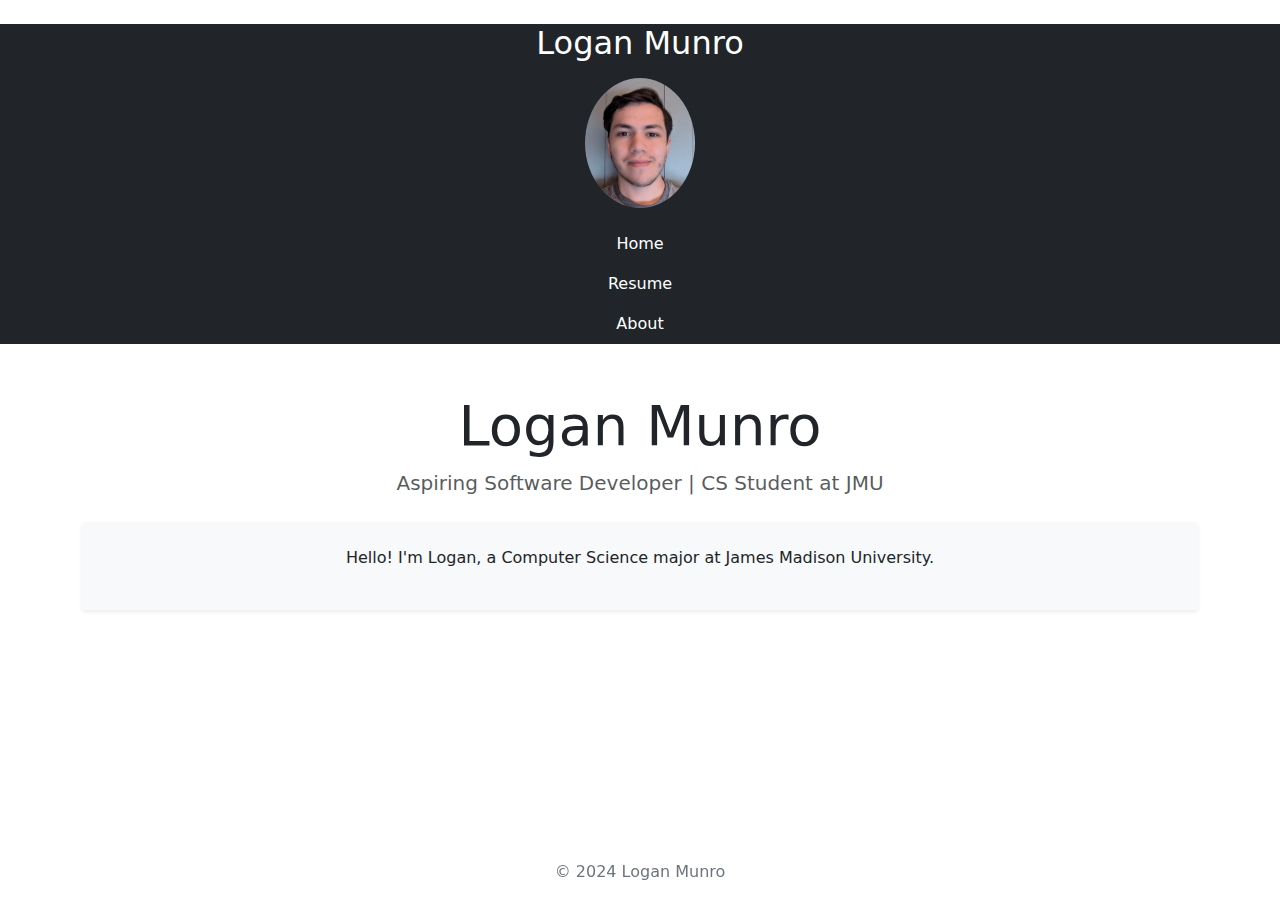
<file: index.html>
<!DOCTYPE html>
<html lang="en">
<head>
  <meta charset="UTF-8">
  <meta name="viewport" content="width=device-width, initial-scale=1.0">
  <title>Logan Munro - Portfolio</title>
  <link rel="stylesheet" href="style.css">
  <link rel="stylesheet" href="https://cdn.jsdelivr.net/npm/bootstrap@5.3.2/dist/css/bootstrap.min.css">
</head>
<body>
  <!-- Sidebar Navigation -->
  <div class="sidebar bg-dark text-white">
    <h2 class="text-center mt-4">Logan Munro</h2>
    <img src="PXL_20241027_220722003.jpg" alt="Profile Image" class="rounded-circle mx-auto d-block my-3" width="110" height="130">
    <nav class="nav flex-column text-center">
      <a class="nav-link text-white" href="index.html">Home</a>
      <a class="nav-link text-white" href="resume.html">Resume</a>
      <a class="nav-link text-white" href="about.html">About</a>
    </nav>
    <footer class="text-center mt-auto text-secondary">
      <p>&copy; 2024 Logan Munro</p>
    </footer>
  </div>

  <!-- Main Content -->
  <div class="content">
    <div class="container text-center my-5">
      <h1 class="display-4">Logan Munro</h1>
      <p class="lead text-muted">Aspiring Software Developer | CS Student at JMU</p>
      <div class="intro p-4 my-4 bg-light shadow-sm">
        <p>Hello! I'm Logan, a Computer Science major at James Madison University.</p>
      </div>
    </div>
  </div>
</body>
</html>
</file>
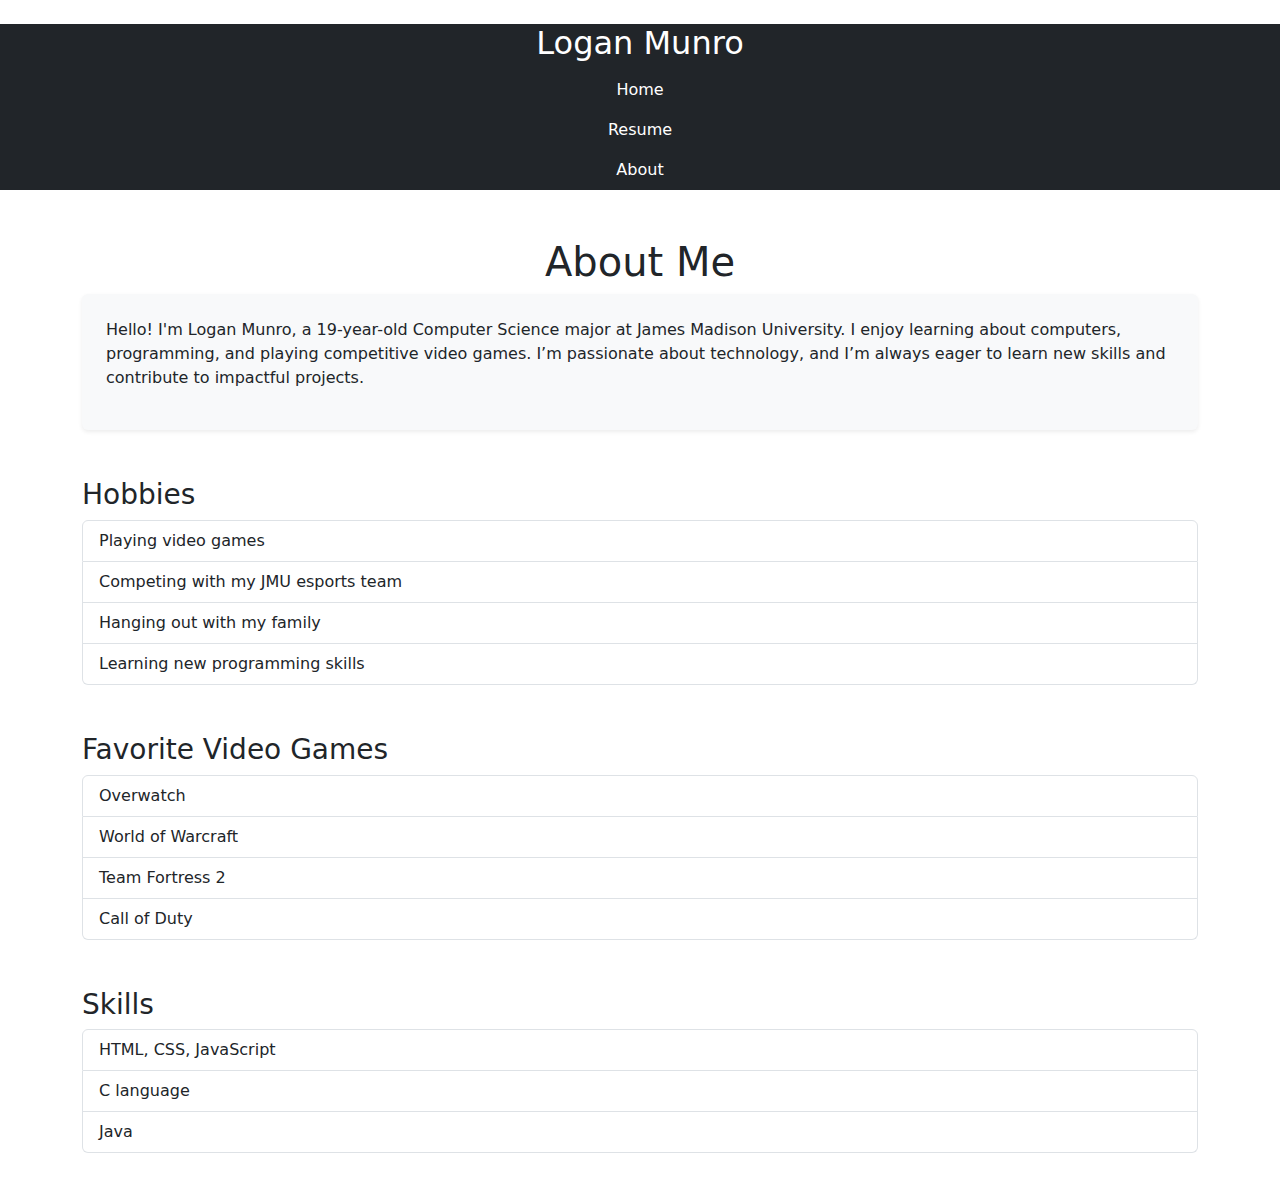
<file: about.html>
<!DOCTYPE html>
<html lang="en">
<head>
  <meta charset="UTF-8">
  <meta name="viewport" content="width=device-width, initial-scale=1.0">
  <title>About Me - Logan Munro</title>
  <link rel="stylesheet" href="style.css">
  <link rel="stylesheet" href="https://cdn.jsdelivr.net/npm/bootstrap@5.3.2/dist/css/bootstrap.min.css">
</head>
<body>
  <!-- Sidebar Navigation -->
  <div class="sidebar bg-dark text-white">
    <h2 class="text-center mt-4">Logan Munro</h2>
    <nav class="nav flex-column text-center">
      <a class="nav-link text-white" href="index.html">Home</a>
      <a class="nav-link text-white" href="resume.html">Resume</a>
      <a class="nav-link text-white active" href="about.html">About</a>
    </nav>
  </div>

  <!-- Main Content -->
  <div class="content">
    <div class="container my-5">
      <h1 class="text-center">About Me</h1>
      <div class="about-text bg-light p-4 shadow-sm rounded">
        <p>Hello! I'm Logan Munro, a 19-year-old Computer Science major at James Madison University. I enjoy learning about computers, programming, and playing competitive video games. I’m passionate about technology, and I’m always eager to learn new skills and contribute to impactful projects.</p>
      </div>

      <!-- Hobbies Section -->
      <div class="my-5">
        <h3>Hobbies</h3>
        <ul class="list-group">
          <li class="list-group-item">Playing video games</li>
          <li class="list-group-item">Competing with my JMU esports team</li>
          <li class="list-group-item">Hanging out with my family</li>
          <li class="list-group-item">Learning new programming skills</li>
        </ul>
      </div>

      <!-- Favorite Video Games Section -->
      <div class="my-5">
        <h3>Favorite Video Games</h3>
        <ul class="list-group">
          <li class="list-group-item">Overwatch</li>
          <li class="list-group-item">World of Warcraft</li>
          <li class="list-group-item">Team Fortress 2</li>
          <li class="list-group-item">Call of Duty</li>
        </ul>
      </div>

      <!-- Skills Section -->
      <div class="my-5">
        <h3>Skills</h3>
        <ul class="list-group">
          <li class="list-group-item">HTML, CSS, JavaScript</li>
          <li class="list-group-item">C language</li>
          <li class="list-group-item">Java</li>
        </ul>
      </div>
    </div>
  </div>
</body>
</html>
</file>
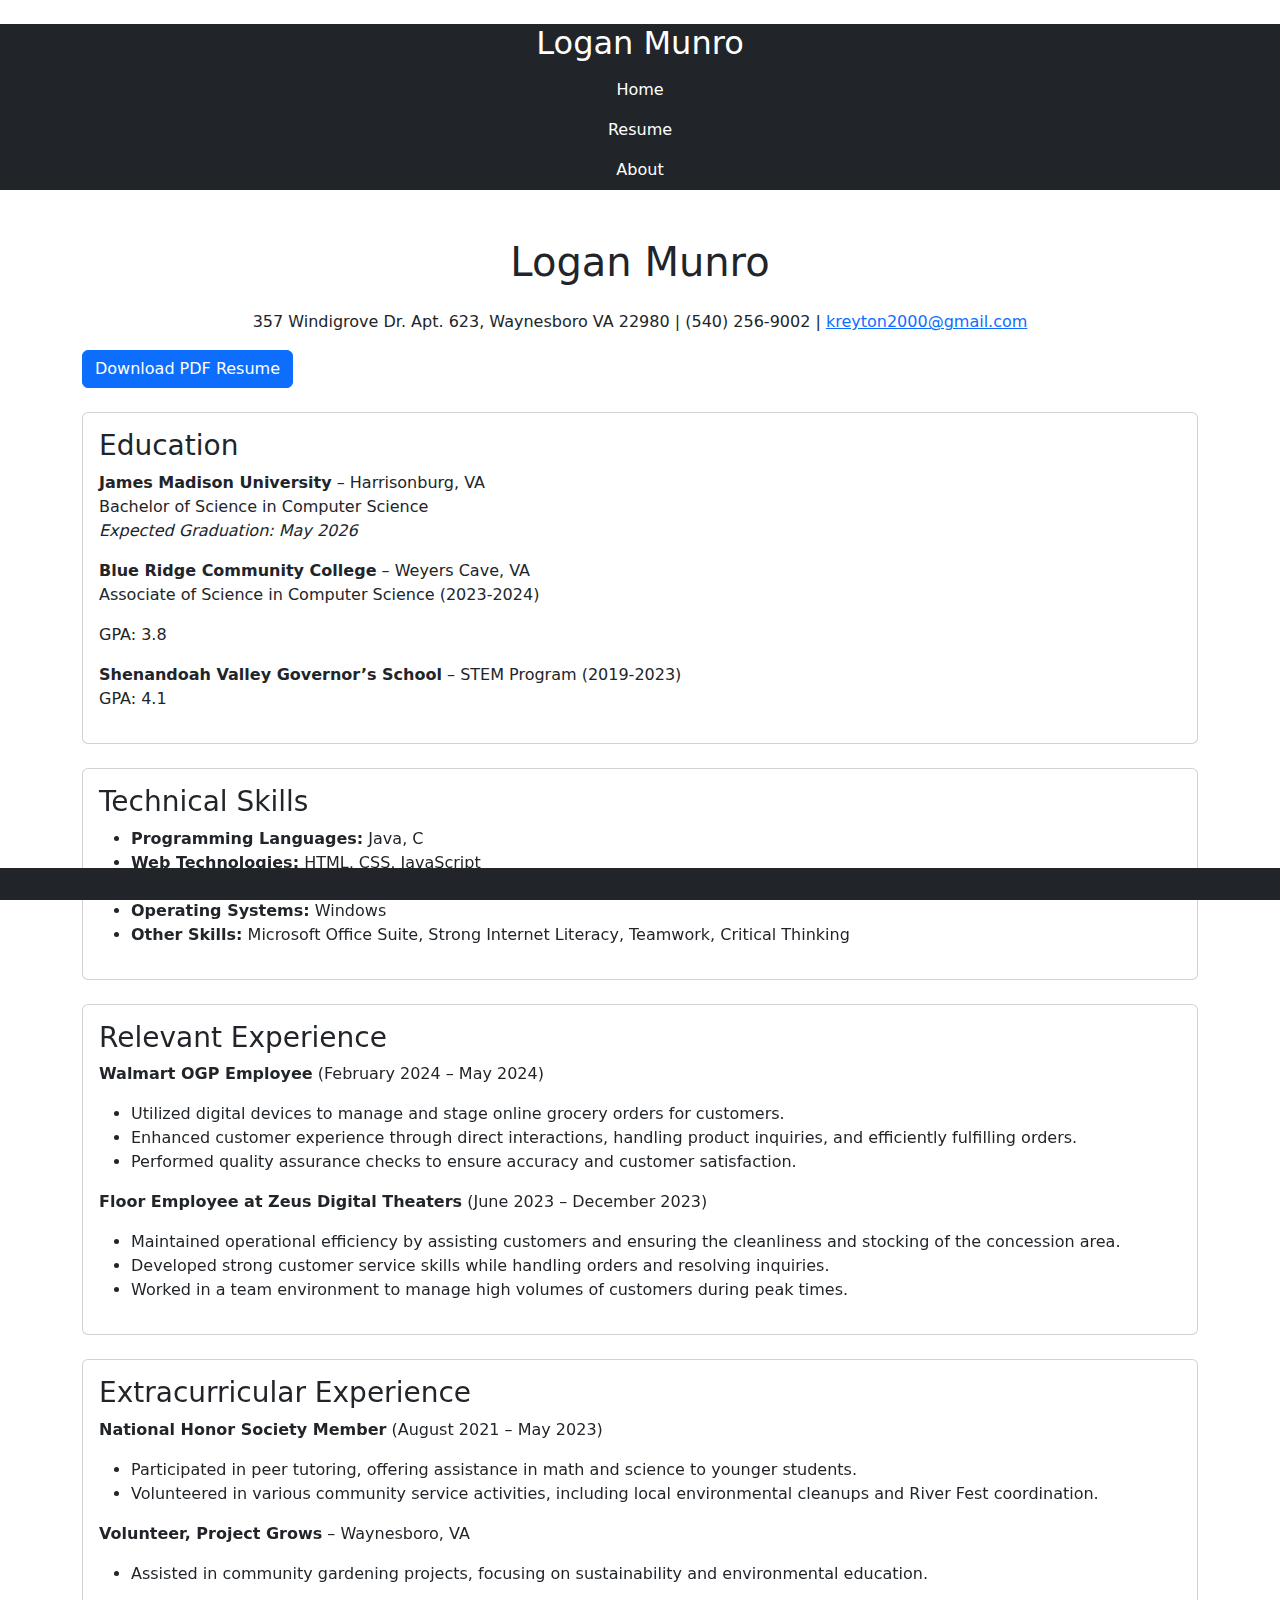
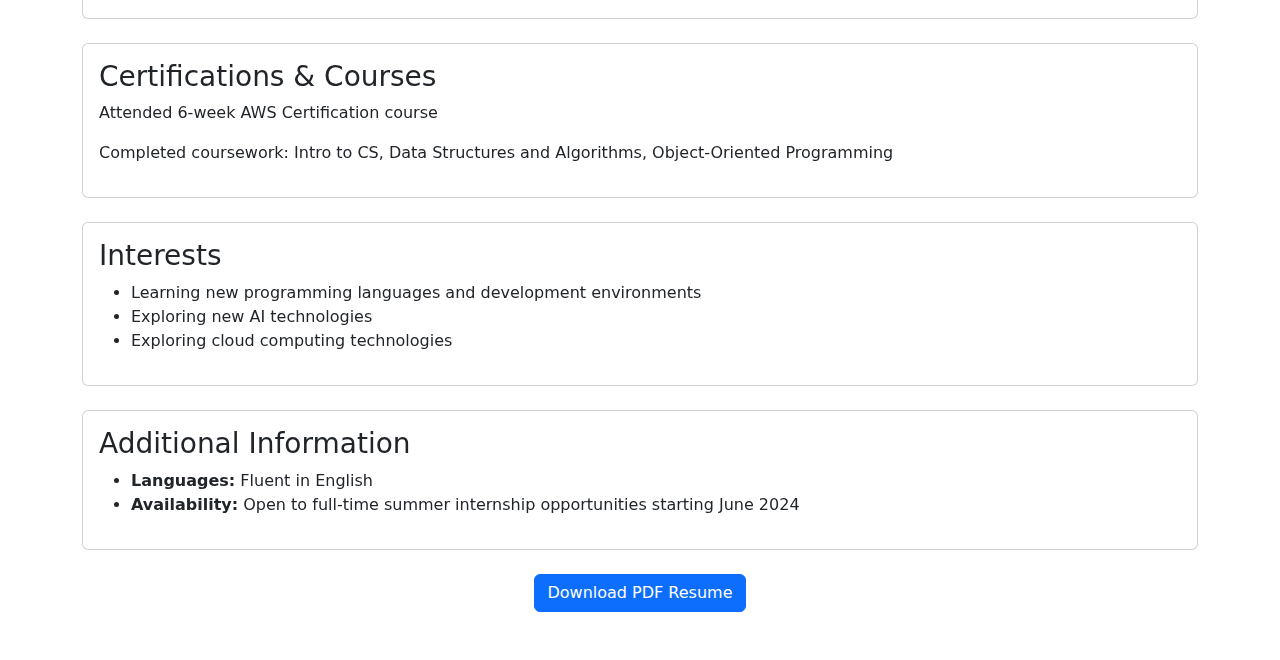
<file: resume.html>
<!DOCTYPE html>
<html lang="en">
<head>
  <meta charset="UTF-8">
  <meta name="viewport" content="width=device-width, initial-scale=1.0">
  <title>Logan Munro - Resume</title>
  <link rel="stylesheet" href="style.css">

  <!-- Bootstrap CSS -->
  <link rel="stylesheet" href="https://cdn.jsdelivr.net/npm/bootstrap@5.3.2/dist/css/bootstrap.min.css">
  <!-- Bootstrap JS Bundle -->
  <script src="https://cdn.jsdelivr.net/npm/bootstrap@5.3.2/dist/js/bootstrap.bundle.min.js"></script>
</head>
<body>
  <!-- Navigation -->
  <div class="sidebar bg-dark text-white">
    <h2 class="text-center mt-4">Logan Munro</h2>
    <nav class="nav flex-column text-center">
      <a class="nav-link text-white" href="index.html">Home</a>
      <a class="nav-link text-white" href="resume.html">Resume</a>
      <a class="nav-link text-white" href="about.html">About</a>
    </nav>
    <footer class="text-center mt-auto text-secondary">
      <p>&copy; 2024 Logan Munro</p>
    </footer>
  </div>

  <!-- Main Content -->
  <div class="container my-5">
    <h1 class="text-center mb-4">Logan Munro</h1>
    <p class="text-center">357 Windigrove Dr. Apt. 623, Waynesboro VA 22980 | (540) 256-9002 | <a href="mailto:kreyton2000@gmail.com">kreyton2000@gmail.com</a></p>
    <a href="assets/LoganMunro_Resume.pdf" class="btn btn-primary" download>Download PDF Resume</a>

    <!-- Education Section -->
    <div class="card my-4">
      <div class="card-body">
        <h3 class="card-title">Education</h3>
        <p><strong>James Madison University</strong> – Harrisonburg, VA<br>Bachelor of Science in Computer Science<br><em>Expected Graduation: May 2026</em></p>
        <p><strong>Blue Ridge Community College</strong> – Weyers Cave, VA<br>Associate of Science in Computer Science (2023-2024)</p>
        <p>GPA: 3.8</p>
        <p><strong>Shenandoah Valley Governor’s School</strong> – STEM Program (2019-2023)<br>GPA: 4.1</p>
      </div>
    </div>

    <!-- Technical Skills Section -->
    <div class="card my-4">
      <div class="card-body">
        <h3 class="card-title">Technical Skills</h3>
        <ul>
          <li><strong>Programming Languages:</strong> Java, C</li>
          <li><strong>Web Technologies:</strong> HTML, CSS, JavaScript</li>
          <li><strong>Development Tools:</strong> Visual Studio</li>
          <li><strong>Operating Systems:</strong> Windows</li>
          <li><strong>Other Skills:</strong> Microsoft Office Suite, Strong Internet Literacy, Teamwork, Critical Thinking</li>
        </ul>
      </div>
    </div>

    <!-- Relevant Experience Section -->
    <div class="card my-4">
      <div class="card-body">
        <h3 class="card-title">Relevant Experience</h3>
        <p><strong>Walmart OGP Employee</strong> (February 2024 – May 2024)</p>
        <ul>
          <li>Utilized digital devices to manage and stage online grocery orders for customers.</li>
          <li>Enhanced customer experience through direct interactions, handling product inquiries, and efficiently fulfilling orders.</li>
          <li>Performed quality assurance checks to ensure accuracy and customer satisfaction.</li>
        </ul>

        <p><strong>Floor Employee at Zeus Digital Theaters</strong> (June 2023 – December 2023)</p>
        <ul>
          <li>Maintained operational efficiency by assisting customers and ensuring the cleanliness and stocking of the concession area.</li>
          <li>Developed strong customer service skills while handling orders and resolving inquiries.</li>
          <li>Worked in a team environment to manage high volumes of customers during peak times.</li>
        </ul>
      </div>
    </div>

    <!-- Extracurricular Experience Section -->
    <div class="card my-4">
      <div class="card-body">
        <h3 class="card-title">Extracurricular Experience</h3>
        <p><strong>National Honor Society Member</strong> (August 2021 – May 2023)</p>
        <ul>
          <li>Participated in peer tutoring, offering assistance in math and science to younger students.</li>
          <li>Volunteered in various community service activities, including local environmental cleanups and River Fest coordination.</li>
        </ul>
        
        <p><strong>Volunteer, Project Grows</strong> – Waynesboro, VA</p>
        <ul>
          <li>Assisted in community gardening projects, focusing on sustainability and environmental education.</li>
        </ul>
      </div>
    </div>

    <!-- Certifications & Courses Section -->
    <div class="card my-4">
      <div class="card-body">
        <h3 class="card-title">Certifications & Courses</h3>
        <p>Attended 6-week AWS Certification course</p>
        <p>Completed coursework: Intro to CS, Data Structures and Algorithms, Object-Oriented Programming</p>
      </div>
    </div>

    <!-- Interests Section -->
    <div class="card my-4">
      <div class="card-body">
        <h3 class="card-title">Interests</h3>
        <ul>
          <li>Learning new programming languages and development environments</li>
          <li>Exploring new AI technologies</li>
          <li>Exploring cloud computing technologies</li>
        </ul>
      </div>
    </div>

    <!-- Additional Information Section -->
    <div class="card my-4">
      <div class="card-body">
        <h3 class="card-title">Additional Information</h3>
        <ul>
          <li><strong>Languages:</strong> Fluent in English</li>
          <li><strong>Availability:</strong> Open to full-time summer internship opportunities starting June 2024</li>
        </ul>
      </div>
    </div>

    <div class="text-center mt-4">
      <a href="assets/LoganMunro_Resume.pdf" class="btn btn-primary" download>Download PDF Resume</a>
    </div>
  </div>

  <footer class="text-center bg-dark text-white py-3">
    
  </footer>
</body>
</html>
</file>
<file: style.css>
body{
    font-family: 'Arial', sans-serif;
}
  
nav{
    margin-bottom: 20px;
}
  
h1, h2{
    color: #343a40;
}
  
footer{
    position: fixed;
    bottom: 0;
    width: 100%;
}
</file>
